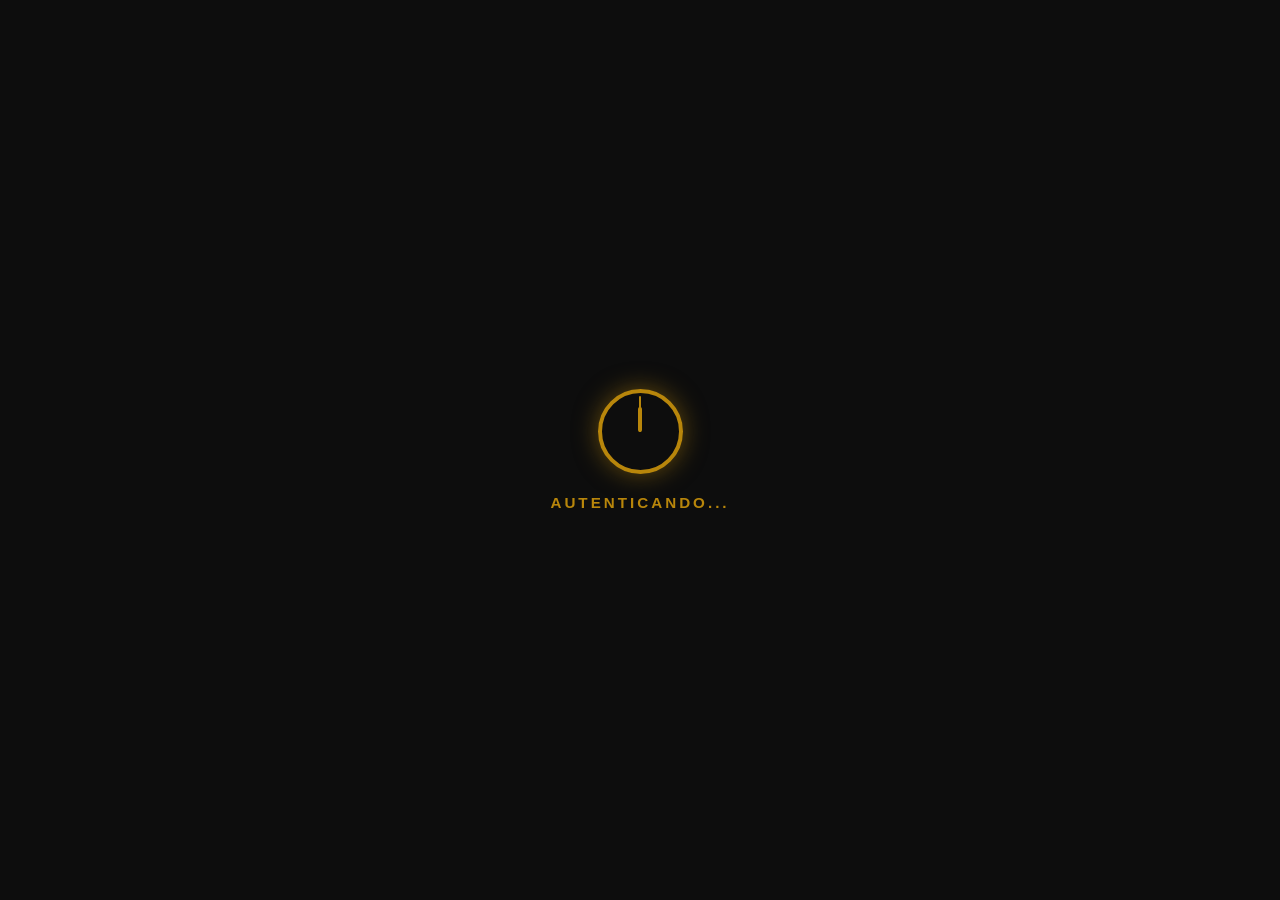
<file: loading.html>
<!DOCTYPE html>
<html lang="es">
<head>
  <meta charset="UTF-8">
  <meta name="viewport" content="width=device-width, initial-scale=1.0">
  <!-- REDIRECCIÓN AUTOMÁTICA EN 3.5 SECONDS A INDEX.HTML -->
  <meta http-equiv="refresh" content="2.5;url=home.html">
  <title>Autenticando...</title>
  <link rel="stylesheet" href="css/styles.css">
</head>
<body class="loading-page">

  <div class="spinner-box">
    <!-- RELOJ EN CSS -->
    <div class="clock-spinner">
      <div class="hand hour-hand"></div>
      <div class="hand minute-hand"></div>
    </div>
    <p class="loading-text">AUTENTICANDO...</p>
  </div>
  </div>

 

</body>
</html>
</file>
<file: css/styles.css>
/* ==========================================
   1. RESETEO Y ESTILOS GENERALES
   ========================================== */
* {
  box-sizing: border-box;
  margin: 0;
  padding: 0;
  font-family: 'Arial', sans-serif;
}

body {
  background-color: #0f0f0f;
  color: #ffffff;
}

/* MARCADORES PARA TUS IMÁGENES / LOGOS */
.logo-placeholder {
  max-width: 160px;
  border: 2px dashed #b8860b;
  padding: 5px;
  margin-bottom: 15px;
}

.logo-placeholder-small {
  max-width: 100px;
  border: 1px dashed #b8860b;
}

/* ==========================================
     2. PÁGINA DE LOGIN (login.html)
     ========================================== */
.login-page {
  display: flex;
  justify-content: center;
  align-items: center;
  min-height: 100vh;
  background: #121212;
}

.login-card {
  background: #1a1a1a;
  padding: 40px;
  border-radius: 8px;
  border: 1px solid #333;
  width: 100%;
  max-width: 380px;
  text-align: center;
  box-shadow: 0 10px 30px rgba(0, 0, 0, 0.7);
}

.login-card h2 {
  font-size: 1.1rem;
  text-transform: uppercase;
  margin-bottom: 20px;
  letter-spacing: 1px;
}

.input-group {
  text-align: left;
  margin-bottom: 15px;
}

.input-group label {
  display: block;
  font-size: 0.8rem;
  color: #bbb;
  margin-bottom: 5px;
}

.input-group input {
  width: 100%;
  padding: 10px;
  background: #262626;
  border: 1px solid #444;
  color: #fff;
  border-radius: 4px;
  outline: none;
}

.btn-ingresar {
  display: block;
  width: 100%;
  padding: 12px;
  background: #b8860b;
  color: #000;
  font-weight: bold;
  text-decoration: none;
  border-radius: 4px;
  margin-top: 20px;
  text-align: center;
  transition: 0.3s ease;
}

.btn-ingresar:hover {
  background: #ffd700;
}

/* ==========================================
     3. PÁGINA DE CARGA Y SPINNER (loading.html)
     ========================================== */
.loading-page {
  display: flex;
  justify-content: center;
  align-items: center;
  min-height: 100vh;
  background-color: #0d0d0d;
}

.spinner-box {
  text-align: center;
}

/* Reloj maquetado con CSS */
.clock-spinner {
  width: 85px;
  height: 85px;
  border: 4px solid #b8860b;
  border-radius: 50%;
  position: relative;
  margin: 0 auto 20px auto;
  box-shadow: 0 0 25px rgba(184, 134, 11, 0.5);
}

.hand {
  position: absolute;
  background: #b8860b;
  border-radius: 2px;
  transform-origin: bottom center;
  left: 50%;
  bottom: 50%;
}

.hour-hand {
  width: 4px;
  height: 25px;
  margin-left: -2px;
  animation: spin 1.8s linear infinite;
}

.minute-hand {
  width: 2px;
  height: 36px;
  margin-left: -1px;
  animation: spin 0.5s linear infinite;
}

.loading-text {
  color: #b8860b;
  font-size: 0.95rem;
  letter-spacing: 3px;
  font-weight: bold;
  animation: pulseText 1.2s infinite ease-in-out;
}

/* Animaciones */
@keyframes spin {
  from {
    transform: rotate(0deg);
  }

  to {
    transform: rotate(360deg);
  }
}

@keyframes pulseText {

  0%,
  100% {
    opacity: 0.4;
  }

  50% {
    opacity: 1;
  }
}

/* ==========================================
     4. TIENDA PRINCIPAL (index.html)
     ========================================== */
.main-header {
  background: #181818;
  border-bottom: 1px solid #333;
  position: sticky;
  top: 0;
  z-index: 1000;
  transition: transform 0.25s ease;
}

.top-bar {
  display: flex;
  justify-content: space-between;
  align-items: center;
  padding: 10px 5%;
  background: #111;
}

.search-input {
  padding: 6px 12px;
  background: #222;
  border: 1px solid #444;
  color: #fff;
}

.cart-box {
  background: #d97724;
  padding: 8px 15px;
  font-weight: bold;
}

.cart-link {
  color: inherit;
  text-decoration: none;
}

/* ==========================================
   CARRITO ESTÁTICO (carrito.html)
   ========================================== */
.cart-view {
  min-height: 100vh;
  background: #101010;
  color: #f5f5f5;
}

.cart-brand {
  color: #d4af37;
  font-size: .8rem;
  font-weight: bold;
  letter-spacing: 2px;
  text-decoration: none;
}

.cart-box-current {
  cursor: default;
}

.shopping-cart {
  max-width: 1240px;
  margin: 0 auto;
  padding: 54px 5% 72px;
}

.cart-heading {
  display: flex;
  justify-content: space-between;
  align-items: end;
  gap: 24px;
  margin-bottom: 32px;
}

.cart-eyebrow {
  color: #d4af37;
  font-size: .72rem;
  font-weight: bold;
  letter-spacing: 1.8px;
  margin-bottom: 8px;
}

.cart-heading h1 {
  font-size: clamp(2rem, 5vw, 3rem);
  font-weight: 500;
  margin-bottom: 7px;
}

.cart-heading p:not(.cart-eyebrow) {
  color: #aaa;
}

.cart-continue {
  border-bottom: 1px solid #d4af37;
  color: #f5f5f5;
  font-size: .85rem;
  padding-bottom: 5px;
  text-decoration: none;
  white-space: nowrap;
}

.cart-layout {
  display: grid;
  grid-template-columns: minmax(0, 1.75fr) minmax(290px, .85fr);
  gap: 28px;
  align-items: start;
}

.cart-products,
.order-summary {
  background: #191919;
  border: 1px solid #303030;
}

.cart-column-headings {
  color: #999;
  display: grid;
  grid-template-columns: minmax(270px, 1fr) 92px 100px 100px;
  gap: 16px;
  padding: 17px 22px;
  font-size: .67rem;
  font-weight: bold;
  letter-spacing: 1px;
}

.cart-product {
  display: grid;
  grid-template-columns: 104px minmax(150px, 1fr) 92px 100px 100px;
  align-items: center;
  gap: 16px;
  border-top: 1px solid #303030;
  padding: 20px 22px;
}

.cart-product-image {
  background: #fff;
  height: 105px;
  object-fit: contain;
  width: 104px;
}

.cart-product-info h2 {
  font-size: 1rem;
  font-weight: 600;
  margin-bottom: 7px;
}

.cart-product-info p {
  color: #9c9c9c;
  font-size: .78rem;
  line-height: 1.4;
}

.cart-remove {
  background: transparent;
  border: 0;
  color: #d4af37;
  cursor: pointer;
  font-size: .74rem;
  margin-top: 16px;
  padding: 0;
  text-decoration: underline;
}

.cart-price,
.cart-subtotal {
  font-size: .86rem;
  font-weight: 500;
}

.quantity-control {
  border: 1px solid #484848;
  display: flex;
  height: 34px;
  justify-content: space-between;
  align-items: center;
  max-width: 94px;
}

.quantity-control button {
  background: transparent;
  border: 0;
  color: #ddd;
  cursor: pointer;
  font-size: 1rem;
  padding: 6px 10px;
}

.quantity-control span {
  font-size: .82rem;
}

.order-summary {
  padding: 25px;
}

.order-summary h2 {
  border-bottom: 1px solid #363636;
  font-size: 1.15rem;
  font-weight: 500;
  margin-bottom: 20px;
  padding-bottom: 17px;
}

.summary-row,
.summary-total {
  display: flex;
  justify-content: space-between;
  font-size: .88rem;
  margin: 14px 0;
}

.summary-row span {
  color: #bdbdbd;
}

.summary-total {
  border-top: 1px solid #363636;
  font-size: 1.05rem;
  margin-top: 22px;
  padding-top: 20px;
}

.summary-total strong {
  color: #d4af37;
}

.order-summary small {
  color: #929292;
  display: block;
  font-size: .72rem;
  line-height: 1.4;
  margin: 10px 0 22px;
}

.checkout-button {
  background: #d4af37;
  border: 0;
  color: #111;
  cursor: pointer;
  font-size: .76rem;
  font-weight: bold;
  letter-spacing: 1px;
  padding: 15px;
  width: 100%;
}

.cart-static-note {
  color: #8e8e8e;
  font-size: .68rem;
  line-height: 1.4;
  margin: 12px 0 21px;
  text-align: center;
}

.cart-benefits {
  border-top: 1px solid #363636;
  color: #c8c8c8;
  display: grid;
  font-size: .73rem;
  gap: 10px;
  padding-top: 18px;
}

.login-cart-link,
.loading-cart-link {
  color: #d4af37;
  display: inline-block;
  font-size: .78rem;
  margin-top: 18px;
  text-decoration: none;
}

@media (max-width: 780px) {
  .shopping-cart {
    padding-top: 36px;
  }

  .cart-layout {
    grid-template-columns: 1fr;
  }

  .cart-column-headings {
    display: none;
  }

  .cart-product {
    grid-template-columns: 82px 1fr;
    gap: 14px;
    position: relative;
  }

  .cart-product-image {
    height: 90px;
    width: 82px;
  }

  .cart-price {
    display: none;
  }

  .cart-subtotal {
    bottom: 22px;
    position: absolute;
    right: 22px;
  }

  .quantity-control {
    margin-top: 10px;
  }
}

@media (max-width: 480px) {
  .cart-heading {
    align-items: start;
    flex-direction: column;
  }

  .nav-container {
    gap: 12px;
  }

  .nav-links {
    line-height: 2;
  }

  .nav-links a {
    margin: 0 5px;
  }

  .cart-product {
    padding: 16px;
  }

  .cart-subtotal {
    right: 16px;
  }
}

.nav-container {
  display: flex;
  align-items: center;
  justify-content: space-between;
  padding: 15px 5%;
}

.nav-links a {
  color: #fff;
  text-decoration: none;
  margin: 0 10px;
  font-size: 0.8rem;
  font-weight: bold;
}

.announcement-bar {
  background: #b87333;
  text-align: center;
  padding: 8px;
  font-size: 0.8rem;
  font-weight: bold;
}

.hero-banner {
  width: 100%;
  height: 450px;
  position: relative;
  overflow: hidden;
}

.banner-placeholder {
  border: 2px dashed #555;
  padding: 60px 20px;
  background: #181818;
}

.banner-video-container {
  width: 100%;
  height: 100%;
  position: relative;
  display: flex;
  align-items: center;
  justify-content: center;
}

.banner-video {
  position: absolute;
  top: 50%;
  left: 50%;
  min-width: 100%;
  min-height: 100%;
  transform: translate(-50%, -50%);
  object-fit: cover;
  z-index: 1;
}

.banner-overlay {
  position: relative;
  z-index: 2;
  width: 100%;
  height: 100%;
  display: flex;
  flex-direction: column;
  justify-content: center;
  align-items: center;
  text-align: center;
  padding: 20px;
}

.banner-overlay h2 {
  color: #d4af37;
  font-size: 2rem;
  letter-spacing: 2px;
  margin-bottom: 10px;
  text-transform: uppercase;
}

.banner-overlay p {
  color: #ffffff;
  font-size: 1.1rem;
  letter-spacing: 1px;
}

/* BANNER GALERÍA CSS */
.top-gallery-banner {
  width: 100%;
  height: 450px;
  position: relative;
  overflow: hidden;
  background-color: #0d0d0d;
}

.css-slider {
  width: 100%;
  height: 100%;
  position: relative;
}

.slide {
  position: absolute;
  top: 0;
  left: 0;
  width: 100%;
  height: 100%;
  background-size: cover;
  background-position: center;
  opacity: 0;
  animation: cssGallery 12s infinite;
}

.slide.bg1 {
  background-image: url('https://luxus.com.co/wp-content/uploads/2023/05/2-1.png');
  animation-delay: 0s;
}

.slide.bg2 {
  background-image: url('https://www.pulsocol.com/cdn/shop/files/825_plata_azul.png?v=1782242261&width=533');
  animation-delay: 3s;
}

.slide.bg3 {
  background-image: url('https://encrypted-tbn0.gstatic.com/images?q=tbn:ANd9GcSp7MEE0gsI6whPCcMZhzARbDqvWRv-3C-NlRiD8Ce8DyYevtiJm5HzgpfF&s=10');
  animation-delay: 6s;
}

.slide.bg4 {
  background-image: url('https://encrypted-tbn0.gstatic.com/images?q=tbn:ANd9GcQKnZ8E3-a3CPowbOcv_2p5upPUJICz5cpk5iBHPHr-1t7dnWHmqSYR3MU&s=10');
  animation-delay: 9s;
}

.slide.bg5 {
  background-image: url('https://encrypted-tbn0.gstatic.com/images?q=tbn:ANd9GcQW-OtM7Ke4jpIE7SLAO1KYQDwnrJKusdOrdBWZeSdCtZiMbV7075kjIAU&s=10');
  animation-delay: 12s;
}

@keyframes cssGallery {
  0% {
    opacity: 0;
  }

  10% {
    opacity: 1;
  }

  33% {
    opacity: 1;
  }

  43% {
    opacity: 0;
  }

  100% {
    opacity: 0;
  }
}

.banner-overlay-text {
  position: absolute;
  top: 0;
  left: 0;
  width: 100%;
  height: 100%;
  background: rgba(0, 0, 0, 0.5);
  display: flex;
  flex-direction: column;
  justify-content: center;
  align-items: center;
  text-align: center;
  padding: 20px;
  z-index: 2;
}

.banner-overlay-text h2 {
  color: #d4af37;
  font-size: 2.2rem;
  letter-spacing: 3px;
  margin-bottom: 10px;
  text-shadow: 0 2px 4px rgba(0, 0, 0, 0.8);
}

.banner-overlay-text p {
  color: #ffffff;
  font-size: 1.1rem;
  letter-spacing: 1px;
}

.categories-section {
  padding: 30px 5%;
  text-align: center;
}

.categories-section h2 {
  margin-bottom: 20px;
  font-weight: normal;
}

.category-grid button {
  background: #000;
  color: #fff;
  border: 1px solid #333;
  padding: 10px 15px;
  margin: 5px;
  cursor: pointer;
  font-size: 0.75rem;
  font-weight: bold;
}

/* ==========================================
     5. SECCIÓN DE PRODUCTOS (GRID DE 5 COLUMNAS)
     ========================================== */
.products-section {
  background-color: #ffffff;
  color: #333;
  padding: 40px 0;
}

.banner-info {
  background-color: transparent;
  color: #555;
  text-align: center;
  padding: 20px 10%;
  font-size: 0.85rem;
  line-height: 1.6;
  letter-spacing: 1px;
}

.section-title {
  text-align: center;
  font-size: 1rem;
  letter-spacing: 2px;
  color: #555;
  margin: 30px 0;
  text-transform: uppercase;
  font-weight: normal;
}

.products-grid {
  display: grid;
  grid-template-columns: repeat(5, 1fr);
  gap: 20px;
  max-width: 1200px;
  margin: 0 auto;
  padding: 0 20px;
}

/* TARJETA INDIVIDUAL Y ANIMACIÓN DE ELEVACIÓN */
.product-card {
  position: relative;
  background-color: #fff;
  text-align: center;
  padding: 10px;
  display: flex;
  flex-direction: column;
  align-items: center;
  /* Transición suave para elevación y sombra */
  transition: transform 0.3s ease, box-shadow 0.3s ease;
}

/* Efecto Hover: Eleva la tarjeta hacia arriba sin desplazamientos laterales */
.product-card:hover {
  transform: translateY(-8px);
  box-shadow: 0 12px 24px rgba(0, 0, 0, 0.12);
  z-index: 5;
}

.discount-badge {
  position: absolute;
  top: 0;
  right: 0;
  background-color: #e08b28;
  color: #fff;
  font-size: 0.65rem;
  font-weight: bold;
  padding: 4px 6px;
  border-radius: 1px;
  z-index: 2;
}

/* CONTENEDOR E IMÁGENES */
.img-container {
  position: relative;
  width: 100%;
  height: 250px;
  display: flex;
  justify-content: center;
  align-items: center;
  margin-top: 15px;
  margin-bottom: 15px;
  overflow: hidden;
}

.img-container img,
.product-img-placeholder {
  position: absolute;
  top: 0;
  left: 50%;
  transform: translateX(-50%);
  max-height: 100%;
  max-width: 100%;
  object-fit: contain;
  padding: 4px;
  border: 1px solid #ccc;
  transition: opacity 0.4s ease-in-out;
}

.img-container .img-hover {
  opacity: 0;
}

/* Cambio suave de imagen en hover */
.product-card:hover .img-main {
  opacity: 0;
}

.product-card:hover .img-hover {
  opacity: 1;
}

.product-title {
  font-size: 0.72rem;
  color: #444;
  font-weight: bold;
  margin-bottom: 8px;
  height: 28px;
  display: -webkit-box;
  -webkit-box-orient: vertical;
  overflow: hidden;
}

.product-price {
  font-size: 0.75rem;
  font-weight: bold;
  margin-bottom: 8px;
}

.old-price {
  color: #aaa;
  text-decoration: line-through;
  margin-right: 5px;
}

.current-price {
  color: #e08b28;
}

.product-link {
  display: inline-block;
  background: #b8860b;
  color: #000;
  padding: 6px 10px;
  text-decoration: none;
  font-weight: 700;
  border-radius: 3px;
  font-size: 0.75rem;
  transition: background 0.2s ease;
}

.product-link:hover {
  background: #d4af37;
}

/* Muestra el mismo llamado a la acción en las tarjetas que no traen botón en su HTML. */
.product-card:not(:has(.product-link)) .product-price::after {
  content: "Ver producto";
  display: inline-block;
  background: #b8860b;
  color: #000;
  padding: 6px 10px;
  font-weight: 700;
  border-radius: 3px;
  font-size: 0.75rem;
  margin-top: 10px;
  transition: background 0.2s ease;
}

.product-card:not(:has(.product-link)) .product-price:hover::after {
  background: #d4af37;
}

/* Spec overlay opcional si usas data-specs */
.product-card::after {
  content: attr(data-specs);
  position: absolute;
  left: 10px;
  right: 10px;
  bottom: 10px;
  background: rgba(255, 255, 255, 0.95);
  color: #222;
  padding: 8px 10px;
  border-radius: 6px;
  font-size: 0.83rem;
  box-shadow: 0 6px 18px rgba(0, 0, 0, 0.08);
  opacity: 0;
  transform: translateY(8px);
  transition: opacity 180ms ease, transform 180ms ease;
  pointer-events: none;
}

.product-card:hover::after {
  opacity: 1;
  transform: translateY(0);
}

/* ==========================================
     6. FOOTER GLOBAL Y ELEMENTOS FLOTANTES
     ========================================== */
.site-footer {
  background: #d6d4d3;
  color: #222;
  padding: 40px 5% 20px;
  font-size: 0.95rem;
}

.site-footer a {
  color: inherit;
  text-decoration: none;
}

.footer-top {
  display: grid;
  grid-template-columns: repeat(3, minmax(0, 1fr));
  gap: 32px;
  align-items: start;
  max-width: 1200px;
  margin: 0 auto 20px;
}

.footer-newsletter h4,
.footer-social h4,
.footer-contact h4,
.footer-marcas h4 {
  text-transform: uppercase;
  letter-spacing: 1px;
  font-weight: 700;
  margin-bottom: 12px;
}
.marcas{
  display: flex;
  flex-direction: row;
}

.newsletter-form {
  display: flex;
  gap: 8px;
}

.newsletter-form input {
  padding: 10px;
  border: 1px solid #bbb;
  background: #fff;
  flex: 1;
}

.newsletter-form button {
  background: #111;
  color: #fff;
  border: none;
  padding: 10px 14px;
  cursor: pointer;
}

.footer-nav {
  display: grid;
  grid-template-columns: repeat(5, max-content);
  justify-content: center;
  gap: 8px 20px;
  padding: 16px 0;
  border-top: 1px solid rgba(0, 0, 0, 0.08);
  border-bottom: 1px solid rgba(0, 0, 0, 0.04);
  background: transparent;
}

.footer-nav a {
  font-size: 0.85rem;
  color: #222;
}

.site-footer a:hover,
.site-footer a:focus-visible {
  text-decoration: underline;
  text-underline-offset: 3px;
}

.social-icons {
  display: flex;
  flex-wrap: wrap;
  gap: 8px;
}

.footer-payments {
  display: flex;
  justify-content: center;
  gap: 12px;
  padding: 16px 0;
}

.footer-bottom {
  text-align: center;
  padding: 12px 0 0;
  font-size: 0.85rem;
  color: #111;
}

.footer-contact p {
  border-top: 1px solid rgba(0, 0, 0, 0.12);
  padding-top: 8px;
  margin-top: 6px;
}

.footer-contact p+p {
  border-top: none;
  padding-top: 6px;
}

.site-footer .bottom-bar {
  background: #2f2b2a;
  color: #fff;
  text-align: center;
  padding: 14px 5%;
  margin-top: 12px;
  font-size: 0.85rem;
}

.site-footer .bottom-bar img {
  display: block;
  margin: 6px auto 0;
  height: 22px;
  opacity: 0.95;
}

.social-icons a {
  display: inline-block;
  padding: 8px;
  border-radius: 6px;
  background: #fff;
  transition: transform 0.25s ease, box-shadow 0.25s ease;
}

.social-icons a:hover,
.social-icons a:focus-visible {
  transform: translateY(-4px);
  box-shadow: 0 6px 18px rgba(0, 0, 0, 0.12);
}

/* BOTÓN FLOTANTE WHATSAPP */
.whatsapp-float {
  position: fixed;
  bottom: 22px;
  right: 22px;
  width: 56px;
  height: 56px;
  background: #25D366;
  border-radius: 50%;
  display: flex;
  align-items: center;
  justify-content: center;
  box-shadow: 0 6px 18px rgba(0, 0, 0, 0.25);
  z-index: 2000;
  text-decoration: none;
  transition: transform 0.18s ease;
}

.whatsapp-float img {
  width: 100%;
  height: 100%;
  border-radius: 50%;
  display: block;
  object-fit: cover;
}

.whatsapp-float:hover {
  transform: translateY(-4px);
}

/* ==========================================
     7. RESPONSIVE DESIGN
     ========================================== */
@media (max-width: 1024px) {
  .products-grid {
    grid-template-columns: repeat(3, 1fr);
  }
}

@media (max-width: 800px) {
  .footer-top {
    grid-template-columns: 1fr;
    gap: 24px;
  }

  .footer-nav {
    grid-template-columns: repeat(3, max-content);
  }
}

@media (max-width: 480px) {
  .footer-nav {
    grid-template-columns: 1fr;
    justify-content: start;
    gap: 12px;
  }
}

@media (max-width: 600px) {
  .products-grid {
    grid-template-columns: repeat(2, 1fr);
  }
}

@media (max-width: 480px) {
  .whatsapp-float {
    width: 48px;
    height: 48px;
    bottom: 16px;
    right: 16px;
  }
}
</file>
